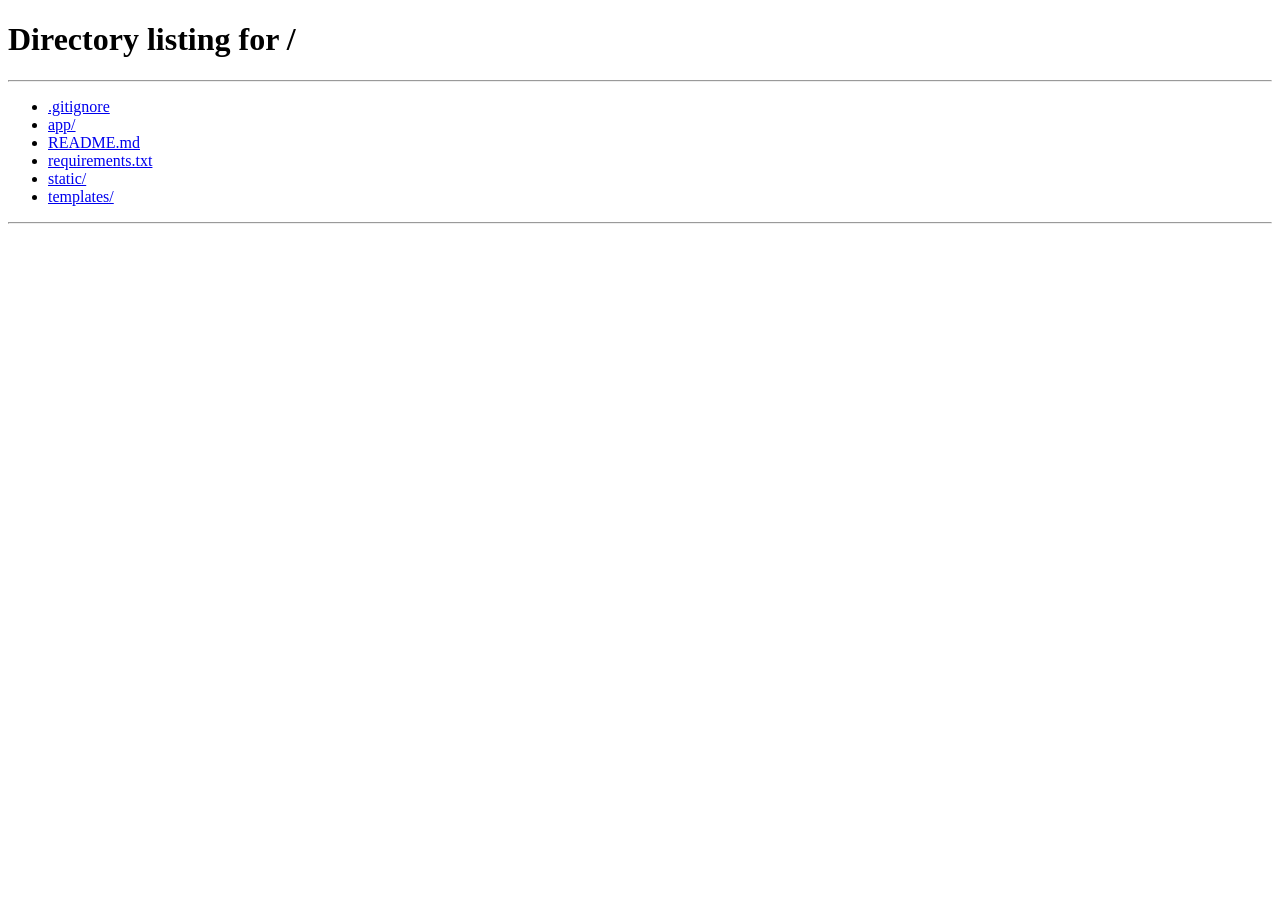
<file: templates/doctor.html>
<!doctype html>

<html lang="en">

<head>
  <meta charset="UTF-8" />
  <meta name="viewport" content="width=device-width, initial-scale=1.0" />
  <title>Doctor Dashboard - MediSync</title>
  <link rel="stylesheet" href="https://cdnjs.cloudflare.com/ajax/libs/font-awesome/6.4.0/css/all.min.css" />
  <link rel="stylesheet" href="/static/css/style.css" />
  <style>
    /* Page Specific overrides */
    body {
      height: 100vh;
      overflow: hidden;
    }

    .container {
      max-width: 100%;
      padding: 16px 24px;
      display: flex;
      flex-direction: column;
      overflow: hidden;
    }
  </style>
</head>

<body>
  <header class="top-nav">
    <h1><i class="fa-solid fa-user-doctor"></i> Doctor Console</h1>
    <button onclick="logout()" class="action btn-danger" style="width: auto">
      <i class="fa-solid fa-right-from-bracket"></i> Logout
    </button>
  </header>

  <div class="container">
    <div class="dashboard-grid">
      <aside class="card">
        <div class="panel-header">
          <h2>
            <i class="fa-solid fa-clipboard-list"></i> Waiting List
            <span id="q-count" style="color: var(--primary)">(0)</span>
          </h2>
        </div>
        <div id="queue-list" class="scroll-area"></div>
      </aside>

      <main class="card"
        style="height: calc(100vh - 140px); overflow: hidden; display: flex; flex-direction: column; box-shadow: none; padding: 0;">
        <div class="scroll-area" style="padding-right: 12px">
          <div class="panel-header" style="
                background: var(--card);
                padding: 16px;
                border-radius: var(--radius);
                border: 1px solid var(--border);
                margin-bottom: 24px;
              ">
            <h2 style="margin: 0">
              <i class="fa-solid fa-procedures" style="color: var(--danger)"></i>
              ICU Ward
            </h2>
          </div>
          <div id="icu-grid" class="bed-grid"></div>

          <div class="panel-header" style="
                background: var(--card);
                padding: 16px;
                border-radius: var(--radius);
                border: 1px solid var(--border);
                margin-bottom: 24px;
                margin-top: 40px;
              ">
            <h2 style="margin: 0">
              <i class="fa-solid fa-bed" style="color: var(--primary)"></i>
              General Ward
            </h2>
          </div>
          <div id="gen-grid" class="bed-grid"></div>
        </div>
      </main>

      <aside class="card pharmacy-panel">
        <div class="panel-header">
          <h2>
            <i class="fa-solid fa-prescription-bottle-medical"></i> Pharmacy
          </h2>
        </div>
        <p style="
              color: var(--text-sec);
              font-size: 0.85rem;
              margin-bottom: 16px;
            ">
          <i class="fa-solid fa-circle-info"></i> Select item to dispense
        </p>
        <div id="inventory-list" class="scroll-area"></div>
      </aside>
    </div>
  </div>

  <div id="actionModal" class="modal">
    <div class="modal-content">
      <h3 id="modalTitle" style="margin-top: 0; margin-bottom: 20px">
        Action
      </h3>
      <form id="modalForm">
        <input type="hidden" id="modalActionType" />
        <input type="hidden" id="modalTargetId" />
        <input type="hidden" id="modalExtra" />

        <div id="modalInputs"></div>

        <div style="display: flex; gap: 12px; margin-top: 24px">
          <button type="button" class="action btn-danger" onclick="closeModal()">
            Cancel
          </button>
          <button type="submit" class="action btn-primary">Confirm</button>
        </div>
      </form>
    </div>
  </div>

  <script>
    const API_URL = window.location.origin;
    const TOKEN = localStorage.getItem("token");
    const HOSP_ID = localStorage.getItem("hospital_id");

    if (!TOKEN) window.location.href = "/";

    // --- 1. INITIAL LOAD ---
    async function refreshAll() {
      await Promise.all([loadQueue(), loadBeds(), loadInventory()]);
    }

    // --- 2. BEDS LOGIC ---
    async function loadBeds() {
      try {
        const res = await fetch(`${API_URL}/hospital/${HOSP_ID}/beds`, {
          headers: { Authorization: `Bearer ${TOKEN}` },
        });
        const beds = await res.json();

        const icu = document.getElementById("icu-grid");
        const gen = document.getElementById("gen-grid");
        icu.innerHTML = "";
        gen.innerHTML = "";

        beds.forEach((b) => {
          const isOccupied = b.status === "OCCUPIED";
          const targetType = b.bed_type === "ICU" ? "GENERAL" : "ICU";
          const targetLabel = b.bed_type === "ICU" ? "Gen Ward" : "ICU";

          let content = "";

          if (isOccupied) {
            content = `
                <i class="fa-solid fa-bed-pulse bed-icon"></i>
                <div style="font-weight:700; font-size:1.1rem; margin-bottom:4px;">Bed ${b.bed_number}</div>
                <div style="background:rgba(59,130,246,0.1); color:var(--primary); padding:2px 8px; border-radius:4px; font-size:0.8rem; margin-bottom:8px;">
                    Patient #${b.current_patient_id}
                </div>
                <div class="bed-actions">
                    <button class="action btn-warning" onclick="openTransferModal(${b.id}, '${targetType}', '${targetLabel}')" title="Transfer">
                        <i class="fa-solid fa-right-left"></i>
                    </button>
                    <button class="action btn-danger" onclick="openDischargeModal(${b.id})" title="Discharge">
                        <i class="fa-solid fa-door-open"></i>
                    </button>
                </div>
            `;
          } else {
            content = `
                <i class="fa-solid fa-check-circle bed-icon"></i>
                <div style="font-weight:700; font-size:1.1rem;">Bed ${b.bed_number}</div>
                <div style="color:var(--success); font-size:0.85rem; margin-top:4px;">Available</div>
            `;
          }

          const html = `<div class="bed-card ${isOccupied ? "occupied" : "available"}">${content}</div>`;

          if (b.bed_type === "ICU") icu.innerHTML += html;
          else gen.innerHTML += html;
        });
      } catch (e) {
        console.error(e);
      }
    }

    // --- 3. QUEUE LOGIC ---
    async function loadQueue() {
      try {
        const res = await fetch(`${API_URL}/hospital/${HOSP_ID}/queue`, {
          headers: { Authorization: `Bearer ${TOKEN}` },
        });
        const queue = await res.json();
        document.getElementById("q-count").innerText = `(${queue.length})`;

        const list = document.getElementById("queue-list");
        list.innerHTML = "";

        if (queue.length === 0) {
          list.innerHTML = `<div style="text-align:center; color:var(--text-sec); padding:20px;">No patients waiting</div>`;
          return;
        }

        queue.forEach((p) => {
          const isCritical = p.severity >= 7;
          list.innerHTML += `
                <div class="queue-item ${isCritical ? "critical" : ""}">
                    <div class="queue-header">
                        <span style="font-weight:700"><i class="fa-solid fa-user-injured"></i> #${p.patient_id}</span>
                        <span class="severity-badge" style="color:${isCritical ? "var(--danger)" : "var(--warning)"}">
                            Severity: ${p.severity}
                        </span>
                    </div>
                    <button class="action btn-primary" onclick="openAdmitModal(${p.id})">
                        <i class="fa-solid fa-user-check"></i> Admit Patient
                    </button>
                </div>
            `;
        });
      } catch (e) {
        console.error(e);
      }
    }

    // --- 4. INVENTORY LOGIC ---
    async function loadInventory() {
      try {
        const res = await fetch(`${API_URL}/analytics/inventory`, {
          headers: { Authorization: `Bearer ${TOKEN}` },
        });
        const data = await res.json();
        const list = document.getElementById("inventory-list");
        list.innerHTML = "";

        if (data.length === 0) {
          list.innerHTML = `<div style="text-align:center; color:var(--text-sec); padding:20px;">Stock Empty</div>`;
          return;
        }

        data.forEach((item) => {
          const disabled = item.qty <= 0;
          list.innerHTML += `
                <div class="inv-item" style="${disabled ? "opacity:0.5" : ""}">
                    <div class="inv-meta">
                        <span class="inv-name">${item.name}</span>
                        <span class="inv-qty">${item.qty} units available</span>
                    </div>
                    <button class="action btn-primary" style="width:auto; padding:6px 12px;" 
                        ${disabled ? "disabled" : ""} 
                        onclick="openDispenseModal(${item.id}, '${item.name}')">
                        Use
                    </button>
                </div>`;
        });
      } catch (e) {
        console.error(e);
      }
    }

    // --- 5. MODAL SYSTEM (Replaces prompts/confirms) ---
    const modal = document.getElementById("actionModal");
    const modalForm = document.getElementById("modalForm");
    const modalTitle = document.getElementById("modalTitle");
    const modalInputs = document.getElementById("modalInputs");

    function closeModal() {
      modal.classList.remove("active");
      modalInputs.innerHTML = "";
    }

    // Admit Modal
    window.openAdmitModal = (queueId) => {
      document.getElementById("modalActionType").value = "ADMIT";
      document.getElementById("modalTargetId").value = queueId;
      modalTitle.innerText = "Admit Patient";
      modalInputs.innerHTML = `
        <div class="form-group">
            <select id="admitType" required>
                <option value="" disabled selected hidden></option>
                <option value="GENERAL">General Ward</option>
                <option value="ICU">ICU Ward</option>
            </select>
            <label for="admitType">Select Ward Type</label>
            <i class="fa-solid fa-chevron-down" style="position: absolute; right: 16px; top: 50%; transform: translateY(-50%); color: var(--text-sec); pointer-events: none; font-size: 0.8rem;"></i>
        </div>
    `;
      modal.classList.add("active");
    };

    // Dispense Modal
    window.openDispenseModal = (itemId, itemName) => {
      document.getElementById("modalActionType").value = "DISPENSE";
      document.getElementById("modalTargetId").value = itemId;
      modalTitle.innerText = `Dispense: ${itemName}`;
      modalInputs.innerHTML = `
        <div class="form-group">
            <input type="number" id="dispenseQty" placeholder=" " min="1" required>
            <label for="dispenseQty">Quantity to Dispense</label>
        </div>
    `;
      modal.classList.add("active");
    };

    // Transfer Modal
    window.openTransferModal = (bedId, targetType, targetLabel) => {
      document.getElementById("modalActionType").value = "TRANSFER";
      document.getElementById("modalTargetId").value = bedId;
      document.getElementById("modalExtra").value = targetType;
      modalTitle.innerText = "Transfer Patient";
      modalInputs.innerHTML = `
        <p style="color:var(--text); margin-bottom:20px;">
            Are you sure you want to transfer this patient to <strong>${targetLabel}</strong>?
        </p>
    `;
      modal.classList.add("active");
    };

    // Discharge Modal
    window.openDischargeModal = (bedId) => {
      document.getElementById("modalActionType").value = "DISCHARGE";
      document.getElementById("modalTargetId").value = bedId;
      modalTitle.innerText = "Discharge Patient";
      modalInputs.innerHTML = `
        <p style="color:var(--text); margin-bottom:20px;">
            Confirm discharge for this patient? This action will free up the bed.
        </p>
    `;
      modal.classList.add("active");
    };

    // Handle Form Submit
    modalForm.addEventListener("submit", async (e) => {
      e.preventDefault();
      const type = document.getElementById("modalActionType").value;
      const targetId = document.getElementById("modalTargetId").value;
      const extra = document.getElementById("modalExtra").value;

      try {
        if (type === "ADMIT") {
          const bedType = document.getElementById("admitType").value;
          await fetch(`${API_URL}/hospital/admit-patient`, {
            method: "POST",
            headers: {
              Authorization: `Bearer ${TOKEN}`,
              "Content-Type": "application/json",
            },
            body: JSON.stringify({ queue_id: targetId, bed_type: bedType }),
          });
        } else if (type === "DISPENSE") {
          const qty = document.getElementById("dispenseQty").value;
          await fetch(`${API_URL}/analytics/inventory/use`, {
            method: "POST",
            headers: {
              Authorization: `Bearer ${TOKEN}`,
              "Content-Type": "application/json",
            },
            body: JSON.stringify({
              item_id: targetId,
              quantity: parseInt(qty),
            }),
          });
        } else if (type === "TRANSFER") {
          const res = await fetch(`${API_URL}/hospital/transfer-patient`, {
            method: "POST",
            headers: {
              Authorization: `Bearer ${TOKEN}`,
              "Content-Type": "application/json",
            },
            body: JSON.stringify({
              current_bed_id: targetId,
              target_bed_type: extra,
            }),
          });
          if (!res.ok) {
            const err = await res.json();
            alert("Transfer Failed: " + err.detail);
          }
        } else if (type === "DISCHARGE") {
          await fetch(`${API_URL}/hospital/discharge-patient/${targetId}`, {
            method: "POST",
            headers: { Authorization: `Bearer ${TOKEN}` },
          });
        }

        closeModal();
        refreshAll();
      } catch (err) {
        console.error(err);
        alert("Action failed. Check console.");
      }
    });

    function logout() {
      localStorage.clear();
      window.location.href = "/";
    }

    // Start
    refreshAll();
    setInterval(refreshAll, 5000);
  </script>
</body>

</html>
</file>
<file: static/css/style.css>
/* --- MODERN SAAS DESIGN SYSTEM --- */
:root {
    /* Core Palette - Clean & Corporate */
    --bg: #ffffff;
    /* Pure White */
    --bg-soft: #eff6ff;
    /* Very Light Blue Tint */
    --card: #ffffff;
    --border: #e2e8f0;
    /* Subtle Slate Border */
    --text: #1e293b;
    /* Slate 800 */
    --text-sec: #64748b;
    /* Slate 500 */

    /* Brand */
    --primary: #2563eb;
    /* Royal Blue */
    --primary-h: #1d4ed8;
    /* Darker Royal Blue */
    --secondary: #eff6ff;
    /* Light Blue Background */
    --accent: #f59e0b;
    /* Warm Yellow/Orange */

    /* Functional Colors */
    --success: #10b981;
    --warning: #f59e0b;
    --danger: #ef4444;
    --info: #3b82f6;

    /* SaaS Elements */
    --shadow-sm: 0 1px 2px 0 rgb(0 0 0 / 0.05);
    --shadow-md: 0 4px 6px -1px rgb(0 0 0 / 0.1), 0 2px 4px -2px rgb(0 0 0 / 0.1);
    --shadow-lg: 0 10px 15px -3px rgb(0 0 0 / 0.1), 0 4px 6px -4px rgb(0 0 0 / 0.1);
    --shadow-xl: 0 20px 25px -5px rgb(0 0 0 / 0.1), 0 8px 10px -6px rgb(0 0 0 / 0.1);

    --radius: 12px;
    /* Standard radius */
    --radius-lg: 20px;
    /* Large radius for cards/modals */
    --radius-pill: 50px;
    /* Pill radius for buttons */

    --header-height: 80px;
}

/* Base Reset */
* {
    box-sizing: border-box;
}

body {
    background: var(--bg);
    color: var(--text);
    font-family: 'Inter', system-ui, -apple-system, sans-serif;
    line-height: 1.6;
    /* Increased line-height for readability */
    margin: 0;
    display: flex;
    flex-direction: column;
    min-height: 100vh;
}

/* Typography */
h1,
h2,
h3,
h4,
h5,
h6 {
    margin: 0;
    font-weight: 700;
    color: var(--text);
    letter-spacing: -0.02em;
    /* Tight tracking for modern feel */
    text-transform: none;
    /* Reset uppercase from previous theme */
}

a {
    text-decoration: none;
    color: inherit;
    transition: color 0.2s;
}

/* Layout Utilities */
.container {
    max-width: 1200px;
    /* Slightly tighter container for focus */
    width: 100%;
    margin: 0 auto;
    padding: 0 24px;
    flex: 1;
}

.card {
    background: var(--card);
    border: 1px solid var(--border);
    border-radius: var(--radius-lg);
    padding: 32px;
    box-shadow: var(--shadow-sm);
    display: flex;
    flex-direction: column;
    transition: all 0.3s ease;
}

.card:hover {
    transform: translateY(-4px);
    box-shadow: var(--shadow-lg);
    border-color: transparent;
}

/* Forms */
.form-group {
    margin-bottom: 24px;
    position: relative;
}

label {
    display: block;
    font-size: 0.9rem;
    font-weight: 600;
    color: var(--text);
    margin-bottom: 8px;
    text-transform: none;
}

input,
select,
textarea {
    width: 100%;
    padding: 12px 16px;
    background: #f8fafc;
    /* Very light gray bg for inputs */
    border: 1px solid var(--border);
    border-radius: var(--radius);
    color: var(--text);
    font-size: 1rem;
    font-weight: 400;
    outline: none;
    box-shadow: none;
    transition: all 0.2s;
}

input:focus,
select:focus,
textarea:focus {
    background: #fff;
    border-color: var(--primary);
    box-shadow: 0 0 0 3px rgba(37, 99, 235, 0.15);
    /* Primary ring */
    transform: none;
}

/* Buttons */
button,
.btn {
    display: inline-flex;
    align-items: center;
    justify-content: center;
    padding: 12px 28px;
    border-radius: var(--radius-pill);
    font-weight: 600;
    cursor: pointer;
    transition: all 0.3s ease;
    border: 1px solid transparent;
    gap: 8px;
    font-family: inherit;
    font-size: 1rem;
    line-height: 1.5;
    text-transform: capitalize;
    background: transparent;
    box-shadow: none;
}


.btn-primary,
button.action,
button[type="submit"] {
    background: var(--primary);
    color: white;
    border: none;
    box-shadow: 0 10px 20px -10px rgba(37, 99, 235, 0.5);
    /* Blue glow */
}

.btn-primary:hover,
button.action:hover,
button[type="submit"]:hover {
    background: var(--primary-h);
    transform: translateY(-2px);
    box-shadow: 0 14px 20px -8px rgba(37, 99, 235, 0.6);
}

.btn-secondary {
    background: white;
    color: var(--text);
    border: 1px solid var(--border);
}

.btn-secondary:hover {
    border-color: var(--text-sec);
    background: #f8fafc;
}

.btn-danger {
    background: #fee2e2;
    color: var(--danger);
    border: none;
}

.btn-danger:hover {
    background: #fecaca;
    color: #b91c1c;
    transform: translateY(-2px);
    box-shadow: var(--shadow-md);
}

/* Controls Section (Index) */
.controls {
    background: var(--card);
    padding: 12px;
    border-radius: var(--radius);
    border: var(--border-width) solid var(--border);
    display: flex;
    align-items: center;
    gap: 12px;
    box-shadow: var(--shadow-sm);
    margin-bottom: 40px;
    max-width: 1200px;
    margin-left: auto;
    margin-right: auto;
}

.search-wrapper {
    flex: 1;
    position: relative;
    display: flex;
    align-items: center;
}

.search-wrapper input {
    border-radius: var(--radius);
    box-shadow: none;
    background: #eee;
}

.search-wrapper input:focus {
    background: #fff;
    box-shadow: var(--shadow-sm);
}

.filter-group {
    display: flex;
    gap: 12px;
    align-items: center;
    padding: 0;
    background: transparent;
    border-radius: 0;
    margin-right: 0;
}

.filter-btn {
    background: white;
    border: var(--border-width) solid var(--border);
    color: var(--text);
    padding: 12px 24px;
    border-radius: var(--radius);
    font-weight: 800;
    box-shadow: 4px 4px 0 0 rgba(0, 0, 0, 0.1);
}

.filter-btn:hover {
    transform: translate(-2px, -2px);
    box-shadow: var(--shadow-sm);
}

.filter-btn.active {
    background: var(--primary);
    color: var(--text);
    box-shadow: var(--shadow-sm);
    transform: translate(-1px, -1px);
}

/* Ticker */
.ticker-wrap {
    width: 100%;
    background: var(--text);
    color: var(--primary);
    overflow: hidden;
    height: 40px;
    display: flex;
    align-items: center;
    border-bottom: var(--border-width) solid var(--border);
}

.ticker {
    display: inline-block;
    white-space: nowrap;
    padding-left: 100%;
    animation: ticker 30s linear infinite;
}

.ticker-item {
    display: inline-block;
    padding: 0 40px;
    font-size: 0.9rem;
    font-weight: 700;
    text-transform: uppercase;
}

@keyframes ticker {
    0% {
        transform: translate3d(0, 0, 0);
    }

    100% {
        transform: translate3d(-100%, 0, 0);
    }
}

/* Stats Grid - Modern SaaS */
.stats-grid {
    display: grid;
    grid-template-columns: repeat(auto-fit, minmax(240px, 1fr));
    gap: 24px;
    margin-bottom: 48px;
}

.stat-card {
    background: #fff;
    border: 1px solid var(--border);
    border-radius: var(--radius-lg);
    padding: 28px;
    display: flex;
    align-items: center;
    gap: 20px;
    box-shadow: var(--shadow-sm);
    transition: all 0.3s ease;
}

.stat-card:hover {
    transform: translateY(-5px);
    box-shadow: var(--shadow-xl);
    border-color: transparent;
}

.stat-icon {
    width: 60px;
    height: 60px;
    background: var(--bg-soft);
    border: none;
    border-radius: 16px;
    display: flex;
    align-items: center;
    justify-content: center;
    font-size: 1.5rem;
    color: var(--primary);
    transition: all 0.3s ease;
}

.stat-card:hover .stat-icon {
    background: var(--primary);
    color: white;
    transform: scale(1.1) rotate(5deg);
}

.stat-info h3 {
    font-size: 2rem;
    font-weight: 800;
    line-height: 1;
    margin-bottom: 4px;
    color: var(--text);
    letter-spacing: -0.03em;
}

.stat-info span {
    font-size: 0.9rem;
    font-weight: 500;
    color: var(--text-sec);
    text-transform: none;
}

/* Services Grid - Modern SaaS */
.services-grid {
    display: grid;
    grid-template-columns: repeat(auto-fit, minmax(180px, 1fr));
    gap: 24px;
}

.service-card {
    background: #fff;
    border: 1px solid var(--border);
    border-radius: var(--radius-lg);
    padding: 32px 24px;
    text-align: center;
    color: var(--text);
    box-shadow: var(--shadow-sm);
    transition: all 0.3s ease;
    text-decoration: none;
    display: block;
    position: relative;
    overflow: hidden;
}

.service-card::before {
    content: '';
    position: absolute;
    top: 0;
    left: 0;
    width: 100%;
    height: 6px;
    background: var(--border);
    transition: all 0.3s;
}

.service-card:hover {
    transform: translateY(-8px);
    box-shadow: var(--shadow-xl);
    border-color: transparent;
}

.service-card i {
    font-size: 2.5rem;
    margin-bottom: 16px;
    display: inline-block;
    transition: transform 0.3s;
    color: var(--text-sec);
    /* Default muted */
}

.service-card:hover i {
    transform: scale(1.1);
}

.service-card h3 {
    font-size: 1.1rem;
    margin-bottom: 8px;
    font-weight: 700;
}

.service-card p {
    font-size: 0.9rem;
    color: var(--text-sec);
    margin: 0;
    font-weight: 500;
}

/* Service Card Variants - Colorful Tops */
.service-card.red::before {
    background: var(--danger);
}

.service-card.red:hover i {
    color: var(--danger);
}

.service-card.blue::before {
    background: var(--primary);
}

.service-card.blue:hover i {
    color: var(--primary);
}

.service-card.yellow::before {
    background: var(--accent);
}

.service-card.yellow:hover i {
    color: var(--accent);
}

.service-card.green::before {
    background: var(--success);
}

.service-card.green:hover i {
    color: var(--success);
}


/* Map Container */
#map {
    height: 450px;
    width: 100%;
    border-radius: var(--radius-lg);
    border: 1px solid var(--border);
    margin-bottom: 60px;
    box-shadow: var(--shadow-xl);
    z-index: 1;
    overflow: hidden;
}

/* Navbar */
.navbar,
header {
    height: var(--header-height);
    background: rgba(255, 255, 255, 0.9);
    backdrop-filter: blur(10px);
    border-bottom: 1px solid var(--border);
    display: flex;
    align-items: center;
    padding: 0 48px;
    justify-content: space-between;
    box-shadow: none;
    /* Removed shadow for cleaner look */
    z-index: 50;
    position: sticky;
    top: 0;
}

.navbar .logo,
header h1 {
    font-size: 1.5rem;
    font-weight: 800;
    color: var(--primary);
    display: flex;
    align-items: center;
    gap: 12px;
    text-transform: none;
    letter-spacing: -0.02em;
}

/* Utility Animations */
@keyframes fadeIn {
    from {
        opacity: 0;
        transform: translateY(4px);
    }

    to {
        opacity: 1;
        transform: translateY(0);
    }
}

@keyframes spin {
    to {
        transform: rotate(360deg);
    }
}

.fa-spin {
    animation: spin 1s linear infinite;
}

/* Grid System */
.grid-2 {
    display: grid;
    grid-template-columns: repeat(2, 1fr);
    gap: 24px;
}

@media (max-width: 768px) {
    .grid-2 {
        grid-template-columns: 1fr;
    }
}

/* Utilities for JS */
.bg-success {
    background-color: var(--success) !important;
    color: white;
}

.bg-danger {
    background-color: var(--danger) !important;
    color: white;
}

.bg-warning {
    background-color: var(--warning) !important;
    color: white;
}

.bg-primary {
    background-color: var(--primary) !important;
    color: white;
}

.text-success {
    color: var(--success) !important;
}

.text-danger {
    color: var(--danger) !important;
}

.text-warning {
    color: var(--warning) !important;
}

.text-primary {
    color: var(--primary) !important;
}

.hidden {
    display: none !important;
}

/* Modal */
.modal {
    display: none;
    position: fixed;
    top: 0;
    left: 0;
    width: 100%;
    height: 100%;
    background: rgba(15, 23, 42, 0.6);
    backdrop-filter: blur(4px);
    z-index: 2000;
    align-items: center;
    justify-content: center;
}

.modal.show,
.modal.active {
    display: flex;
    animation: fadeIn 0.3s;
}

.modal-content {
    background: var(--card);
    border: 1px solid var(--border);
    border-radius: var(--radius);
    width: 100%;
    max-width: 450px;
    padding: 32px;
    position: relative;
    box-shadow: var(--shadow-md);
}

.close-modal {
    position: absolute;
    top: 20px;
    right: 20px;
    background: none;
    border: none;
    color: var(--text-sec);
    font-size: 1.25rem;
    cursor: pointer;
}

/* Loading Screen & Skeletons (Ported from index) */
#app-loader {
    position: fixed;
    top: 0;
    left: 0;
    width: 100%;
    height: 100%;
    background: var(--bg);
    z-index: 9999;
    display: flex;
    flex-direction: column;
    align-items: center;
    justify-content: center;
    transition: opacity 0.5s ease, visibility 0.5s;
}

#app-loader.hidden {
    opacity: 0;
    visibility: hidden;
}

.loader-content {
    text-align: center;
    animation: pulse 2s infinite;
}

.loader-icon {
    font-size: 4rem;
    color: var(--primary);
    margin-bottom: 20px;
}

.loader-text {
    font-size: 1.5rem;
    font-weight: 600;
    color: var(--text);
    letter-spacing: 2px;
}

@keyframes pulse {

    0%,
    100% {
        opacity: 1;
        transform: scale(1);
    }

    50% {
        opacity: 0.8;
        transform: scale(0.98);
    }
}

@keyframes fadeInUp {
    from {
        opacity: 0;
        transform: translateY(20px);
    }

    to {
        opacity: 1;
        transform: translateY(0);
    }
}

@keyframes shimmer {
    0% {
        background-position: -1000px 0;
    }

    100% {
        background-position: 1000px 0;
    }
}

.skeleton {
    background: #e2e8f0;
    background: linear-gradient(to right, #e2e8f0 8%, #f1f5f9 18%, #e2e8f0 33%);
    background-size: 800px 104px;
    animation: shimmer 2s infinite linear;
    border-radius: 4px;
}

.skeleton-card {
    background: var(--card);
    border: 1px solid var(--border);
    border-radius: var(--radius);
    padding: 24px;
    height: 280px;
    display: flex;
    flex-direction: column;
    gap: 16px;
}

/* --- DASHBOARD COMPONENTS --- */

/* Tabs */
.tabs {
    display: flex;
    gap: 12px;
    margin-bottom: 24px;
    overflow-x: auto;
    padding-bottom: 4px;
    border-bottom: var(--border-width) solid var(--border);
}

.tab-btn {
    background: white;
    color: var(--text);
    border: var(--border-width) solid var(--border);
    border-bottom: none;
    /* Connect to content */
    padding: 12px 24px;
    font-weight: 800;
    font-size: 1rem;
    display: flex;
    align-items: center;
    gap: 8px;
    border-radius: var(--radius) var(--radius) 0 0;
    transition: all 0.1s;
    margin-bottom: -3px;
    /* Overlap border */
    position: relative;
    top: 3px;
    opacity: 0.7;
}

.tab-btn:hover {
    background: var(--warning);
    opacity: 1;
}

.tab-btn.active {
    background: var(--primary);
    color: var(--text);
    opacity: 1;
    top: 0;
    padding-bottom: 15px;
    /* Grow slightly */
    border-bottom: var(--border-width) solid var(--primary);
    /* Blend with bg if needed, or just none */
}

/* Sections */
.section {
    display: none;
    animation: fadeIn 0.3s ease-out;
}

.section.active {
    display: block;
}

/* Tables */
table {
    width: 100%;
    border-collapse: collapse;
    margin-top: 10px;
    background: white;
    border: var(--border-width) solid var(--border);
}

thead th {
    text-align: left;
    padding: 16px;
    color: var(--text);
    font-weight: 900;
    font-size: 0.9rem;
    text-transform: uppercase;
    letter-spacing: 0.05em;
    border-bottom: var(--border-width) solid var(--border);
    background: var(--info);
    /* Light Blue Header */
}

td {
    padding: 16px;
    border-bottom: var(--border-width) solid var(--border);
    color: var(--text);
    font-weight: 600;
}

tr:hover {
    background: var(--warning);
    /* Yellow highlight on hover */
}

/* Status Badges */
.badge {
    padding: 4px 10px;
    border-radius: 20px;
    font-size: 0.75rem;
    font-weight: 700;
    display: inline-flex;
    align-items: center;
    gap: 6px;
}

.status-ok {
    background: #dcfce7;
    color: #15803d;
    border: 1px solid #bbf7d0;
}

.status-low {
    background: #fef9c3;
    color: #a16207;
    border: 1px solid #fde047;
}

.status-out {
    background: #fee2e2;
    color: #b91c1c;
    border: 1px solid #fecaca;
}

/* Dashboard Layout (Doctor/Admin) */
.dashboard-grid {
    display: grid;
    grid-template-columns: 350px 1fr 320px;
    gap: 24px;
    height: calc(100vh - var(--header-height) - 48px);
    /* Full height minus header/padding */
    overflow: hidden;
}

.panel-header {
    display: flex;
    justify-content: space-between;
    align-items: center;
    margin-bottom: 16px;
    padding-bottom: 12px;
    border-bottom: 1px solid var(--border);
}

.panel-header h2 {
    font-size: 1rem;
    text-transform: uppercase;
    color: var(--text-sec);
    letter-spacing: 1px;
}

.scroll-area {
    overflow-y: auto;
    flex: 1;
    padding-right: 8px;
}

/* Scrollbar */
.scroll-area::-webkit-scrollbar {
    width: 6px;
}

.scroll-area::-webkit-scrollbar-track {
    background: transparent;
}

.scroll-area::-webkit-scrollbar-thumb {
    background: var(--border);
    border-radius: 3px;
}

/* Queue Items */
.queue-item {
    background: #fff;
    border: 1px solid var(--border);
    border-radius: var(--radius);
    padding: 16px;
    margin-bottom: 12px;
    transition: all 0.2s;
    box-shadow: var(--shadow-sm);
}

.queue-item:hover {
    border-color: var(--primary);
    transform: translateX(2px);
}

.queue-item.critical {
    border-left: 44px solid var(--danger);
}

.queue-header {
    display: flex;
    justify-content: space-between;
    margin-bottom: 10px;
}

/* Bed Grid */
.bed-grid {
    display: grid;
    grid-template-columns: repeat(auto-fill, minmax(180px, 1fr));
    gap: 16px;
    margin-bottom: 32px;
}

.bed-card {
    background: #fff;
    border: 1px solid var(--border);
    border-radius: var(--radius);
    padding: 16px;
    text-align: center;
    transition: all 0.2s;
    position: relative;
}

.bed-card.occupied {
    border-top: 4px solid var(--danger);
    background: #fef2f2;
}

.bed-card.available {
    border-top: 4px solid var(--success);
    background: #f0fdf4;
}

.bed-icon {
    font-size: 1.5rem;
    margin-bottom: 8px;
    display: block;
}

.occupied .bed-icon {
    color: var(--danger);
}

.available .bed-icon {
    color: var(--success);
}

.bed-actions {
    display: flex;
    gap: 8px;
    margin-top: 12px;
}

.bed-actions button {
    flex: 1;
    padding: 6px;
    font-size: 0.8rem;
}

/* In-Patient/Inventory List */
.inv-item {
    display: flex;
    justify-content: space-between;
    align-items: center;
    padding: 12px;
    border-bottom: 1px solid var(--border);
}

.inv-item:last-child {
    border-bottom: none;
}

.inv-name {
    font-weight: 500;
    color: var(--text);
}

.inv-qty {
    font-size: 0.85rem;
    color: var(--text-sec);
}

@media (max-width: 1200px) {
    .dashboard-grid {
        grid-template-columns: 300px 1fr;
    }

    .pharmacy-panel {
        display: none;
    }
}

/* --- RECEPTIONIST & AMBULANCE SPECIFIC --- */

/* Emergency Overlay */
@keyframes flashRed {
    0% {
        background: rgba(220, 38, 38, 0.95);
    }

    50% {
        background: rgba(185, 28, 28, 0.95);
    }

    100% {
        background: rgba(220, 38, 38, 0.95);
    }
}

.emergency-overlay {
    position: fixed;
    top: 0;
    left: 0;
    width: 100%;
    height: 100%;
    background: rgba(220, 38, 38, 0.95);
    z-index: 9999;
    display: none;
    flex-direction: column;
    justify-content: center;
    align-items: center;
    color: white;
    text-align: center;
    animation: flashRed 1s infinite;
}

.emergency-overlay.active {
    display: flex;
}

.emergency-content {
    background: white;
    color: #b91c1c;
    padding: 40px;
    border-radius: 20px;
    box-shadow: 0 20px 50px rgba(0, 0, 0, 0.5);
    max-width: 500px;
    width: 90%;
}

.emergency-btn {
    margin-top: 24px;
    padding: 16px 32px;
    font-size: 1.1rem;
    background: #b91c1c;
    color: white;
    border: none;
    border-radius: 12px;
    font-weight: 800;
    text-transform: uppercase;
    letter-spacing: 1px;
    cursor: pointer;
    box-shadow: 0 10px 20px rgba(0, 0, 0, 0.3);
    transition: transform 0.2s;
}

.emergency-btn:hover {
    transform: scale(1.05);
}

/* Severity Badges */
.badge-critical {
    background: rgba(239, 68, 68, 0.1);
    color: var(--danger);
    border: 1px solid rgba(239, 68, 68, 0.2);
}

.badge-urgent {
    background: rgba(245, 158, 11, 0.1);
    color: var(--warning);
    border: 1px solid rgba(245, 158, 11, 0.2);
}

.badge-stable {
    background: rgba(16, 185, 129, 0.1);
    color: var(--success);
    border: 1px solid rgba(16, 185, 129, 0.2);
}

/* Ambulance Panic Button */
.btn-panic {
    padding: 16px;
    background: var(--danger);
    color: white;
    border: none;
    border-radius: var(--radius);
    font-weight: 700;
    width: 100%;
    display: flex;
    justify-content: center;
    align-items: center;
    gap: 10px;
    font-size: 1.1rem;
    text-transform: uppercase;
    letter-spacing: 0.05em;
    box-shadow: 0 4px 12px rgba(239, 68, 68, 0.3);
    transition: all 0.2s;
}

.btn-panic:hover {
    filter: brightness(1.1);
    transform: scale(1.02);
}

.btn-panic:active {
    transform: scale(0.98);
}

.btn-panic:disabled {
    background: #334155;
    color: #94a3b8;
    cursor: not-allowed;
    transform: none;
    filter: none;
    box-shadow: none;
    border: 1px solid var(--border);
}

/* Hospital List (Ambulance) */
.hosp-header {
    display: flex;
    justify-content: space-between;
    align-items: start;
    margin-bottom: 16px;
}

.hosp-name {
    font-size: 1.25rem;
    font-weight: 600;
    color: var(--text);
    margin: 0;
}

.hosp-loc {
    color: var(--text-sec);
    font-size: 0.95rem;
    margin-top: 4px;
    display: flex;
    align-items: center;
    gap: 6px;
}

.badge-icu {
    background: rgba(16, 185, 129, 0.1);
    color: var(--success);
    border: 1px solid rgba(16, 185, 129, 0.2);
    padding: 4px 10px;
    border-radius: 6px;
    font-size: 0.85rem;
    font-weight: 600;
    display: inline-flex;
    align-items: center;
    gap: 6px;
}

.badge-icu.low {
    background: rgba(245, 158, 11, 0.1);
    color: var(--warning);
    border-color: rgba(245, 158, 11, 0.2);
}

.badge-icu.critical {
    background: rgba(239, 68, 68, 0.1);
    color: var(--danger);
    border-color: rgba(239, 68, 68, 0.2);
}

/* --- MODERN HERO SECTION --- */
.hero-section {
    max-width: 1200px;
    margin: 0 auto;
    padding: 80px 24px;
    display: flex;
    align-items: center;
    justify-content: space-between;
    gap: 40px;
    min-height: 500px;
    background: transparent;
    border: none;
    position: relative;
    overflow: visible;
}

.hero-content {
    flex: 1;
    max-width: 600px;
    z-index: 2;
}

.hero-content h1 {
    font-size: 3.5rem;
    font-weight: 800;
    line-height: 1.1;
    margin-bottom: 24px;
    color: var(--text);
}

.hero-content p {
    font-size: 1.1rem;
    color: var(--text-sec);
    margin-bottom: 32px;
    max-width: 480px;
}

.hero-buttons {
    display: flex;
    gap: 16px;
}

/* Visualization */
.hero-visual {
    flex: 1;
    position: relative;
    display: flex;
    justify-content: center;
    align-items: center;
    height: 400px;
}

.blob-shape {
    position: absolute;
    width: 500px;
    height: 500px;
    background: var(--primary);
    border-radius: 44% 56% 30% 70% / 50% 36% 64% 50%;
    opacity: 0.1;
    animation: blob 8s infinite ease-in-out alternate;
    z-index: 0;
}

@keyframes blob {
    0% {
        border-radius: 44% 56% 30% 70% / 50% 36% 64% 50%;
        transform: rotate(0deg) scale(1);
    }

    100% {
        border-radius: 68% 32% 66% 34% / 41% 55% 45% 59%;
        transform: rotate(10deg) scale(1.1);
    }
}

.hero-card-mockup {
    width: 280px;
    height: 280px;
    background: white;
    border-radius: 40px;
    box-shadow: var(--shadow-xl);
    display: flex;
    align-items: center;
    justify-content: center;
    position: relative;
    z-index: 1;
    transform: rotate(-5deg);
    border: 1px solid var(--border);
    background-image: radial-gradient(var(--border) 1px, transparent 1px);
    background-size: 20px 20px;
}

@media (max-width: 900px) {
    .hero-section {
        flex-direction: column;
        text-align: center;
        padding-top: 40px;
    }

    .hero-content {
        margin: 0 auto;
        display: flex;
        flex-direction: column;
        align-items: center;
    }

    .hero-visual {
        width: 100%;
    }
}
</file>
